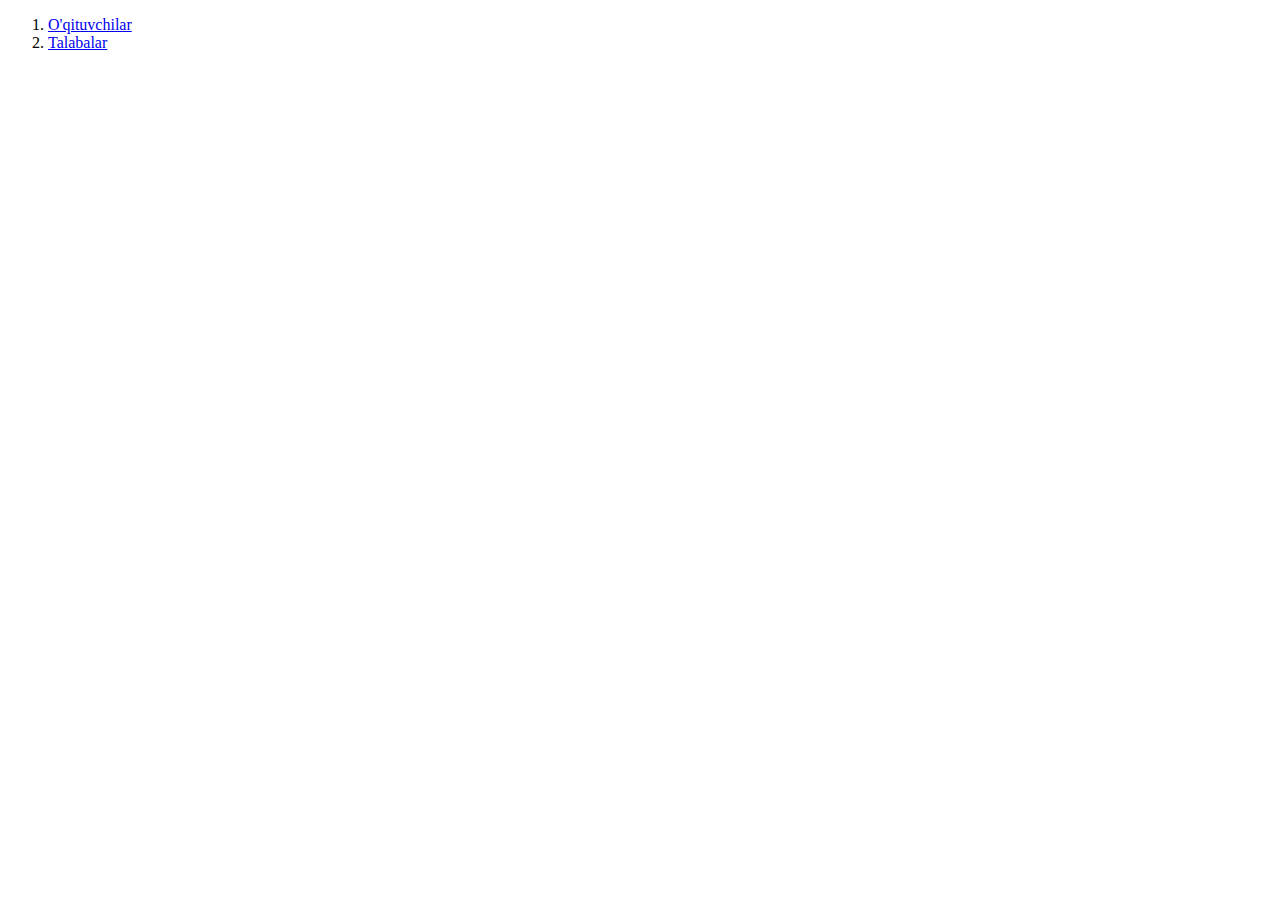
<file: index.html>
<!DOCTYPE html>
<html lang="en">
<head>
    <meta charset="UTF-8">
    <meta name="viewport" content="width=device-width, initial-scale=1.0">
    <link rel="stylesheet" href="style.css">
    <title>Table assigment</title>
</head>
<body>
    <ol>
        <li><a href="xodimlar.html">O'qituvchilar</a></li>
        <li><a href="talabalar.html">Talabalar</a></li>
    </ol>
</body>
</html>
</file>
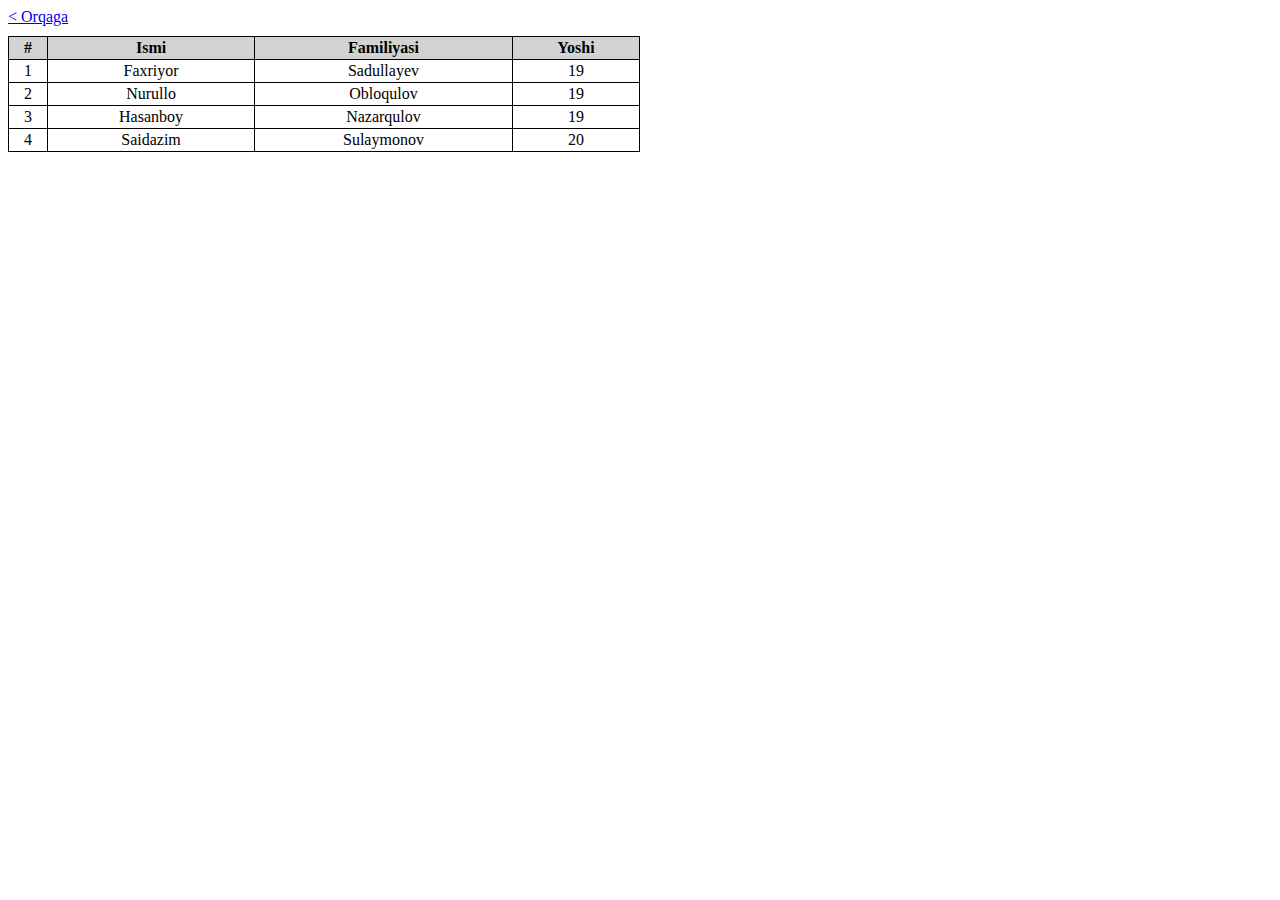
<file: talabalar.html>
<!DOCTYPE html>
<html lang="uz">
<head>
    <meta charset="UTF-8">
    <meta name="viewport" content="width=device-width, initial-scale=1.0">
    <link rel="stylesheet" href="style.css">
    <title>Jadval</title>
    
    </style>
</head>
<body>

    <a href="index.html"> &lt; Orqaga </a>

    <table>
        <tr>
            <th>#</th>
            <th>Ismi</th>
            <th>Familiyasi</th>
            <th>Yoshi</th>
        </tr>
        <tr>
            <td>1</td>
            <td>Faxriyor</td>
            <td>Sadullayev</td>
            <td>19</td>
        </tr>
        <tr>
            <td>2</td>
            <td>Nurullo</td>
            <td>Obloqulov</td>
            <td>19</td>
        </tr>
        <tr>
            <td>3</td>
            <td>Hasanboy</td>
            <td>Nazarqulov</td>
            <td>19</td>
        </tr>
        <tr>
            <td>4</td>
            <td>Saidazim</td>
            <td>Sulaymonov</td>
            <td>20</td>
        </tr>
    </table>

</body>
</html>
</file>
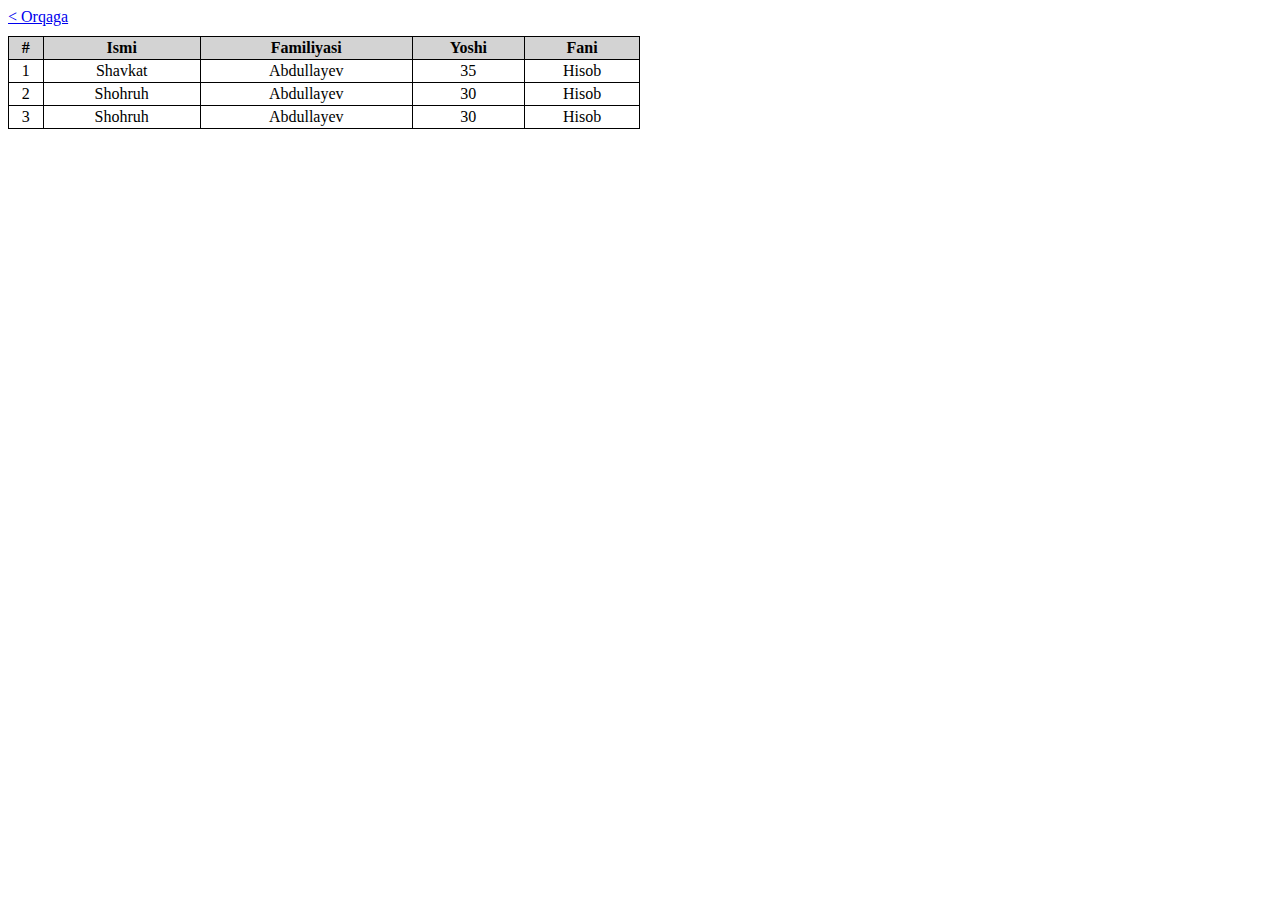
<file: xodimlar.html>
<!DOCTYPE html>
<html lang="en">
<head>
    <meta charset="UTF-8">
    <meta name="viewport" content="width=device-width, initial-scale=1.0">
    <link rel="stylesheet" href="style.css">
    <title>Oqituvchilar</title>
</head>
<body>

    <a href="index.html"> &lt; Orqaga </a>
    <table>
        <tr>
            <th>#</th>
            <th>Ismi</th>
            <th>Familiyasi</th>
            <th>Yoshi</th>
            <th>Fani</th>
        </tr>
        <tr>
            <td>1</td>
            <td>Shavkat</td>
            <td>Abdullayev</td>
            <td>35</td>
            <td>Hisob</td>
        </tr>
        <tr>
            <td>2</td>
            <td>Shohruh</td>
            <td>Abdullayev</td>
            <td>30</td>
            <td>Hisob</td>
        </tr>
        <tr>
            <td>3</td>
            <td>Shohruh</td>
            <td>Abdullayev</td>
            <td>30</td>
            <td>Hisob</td>
        </tr>
    </table>
</body>
</html>
</file>
<file: style.css>
table {
            width: 50%;
            border-collapse: collapse;
            margin-top: 10px;
        }
        th, td {
            border: 1px solid black;
            padding: 2px;
            text-align: center;
        }
        th {
            background-color: lightgray;
        }
</file>
